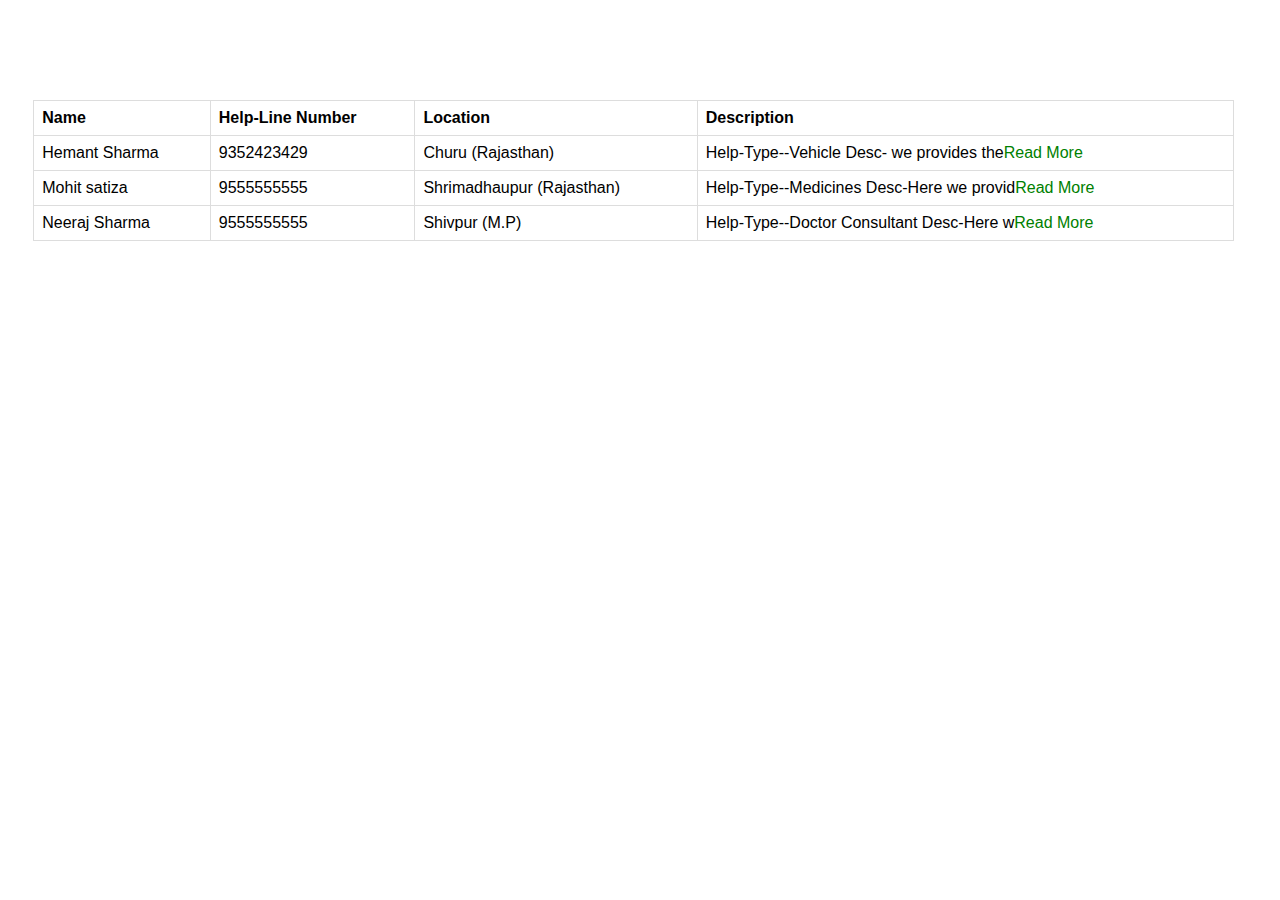
<file: index.html>
<!DOCTYPE html>
<html lang="en">

<head>
    <meta charset="UTF-8">
    <meta http-equiv="X-UA-Compatible" content="IE=edge">
    <meta name="viewport" content="width=device-width, initial-scale=1.0">
    <title>Search For Help</title>
    <link rel="stylesheet" href="form.css">
</head>

<body>
    <div class="tb">
        <table>
            <tr>
                <th>Name</th>
                <th>Help-Line Number</th>
                <th>Location</th>
                <th>Description</th>
            </tr>
            <tr>
                <td>Hemant Sharma</td>
                <td>9352423429</td>
                <td id="locate">Churu (Rajasthan)</td>
                <td id="desc1">Help-Type--Vehicle <br>Desc- we provides the doctor instruavtion with live session of you With doctors 
                        provide you
                        the needed instruction regarding covid and your situation.
                        </td>
            </tr>
            <tr>
                <td>Mohit satiza</td>
                <td>9555555555</td>
                <td id="locate">Shrimadhaupur (Rajasthan)</td>
                <td id="desc2">Help-Type--Medicines <br>Desc-Here we provides the Vehicles which Can Be for to Transport You to the hospital and and
                    may be help you reach hospital in time.</td>
            </tr>
            <tr>
                <td>Neeraj Sharma</td>
                <td>9555555555</td>
                <td id="locate">Shivpur (M.P)</td>
                <td id="desc3">Help-Type--Doctor Consultant <br>Desc-Here we provides the Medicines which will be according to doctor's Consultant related to
                    covi-19.</td>
            </tr>
        </table>
    </div>
</body>

<script src="form.js"></script>
</html>
</file>
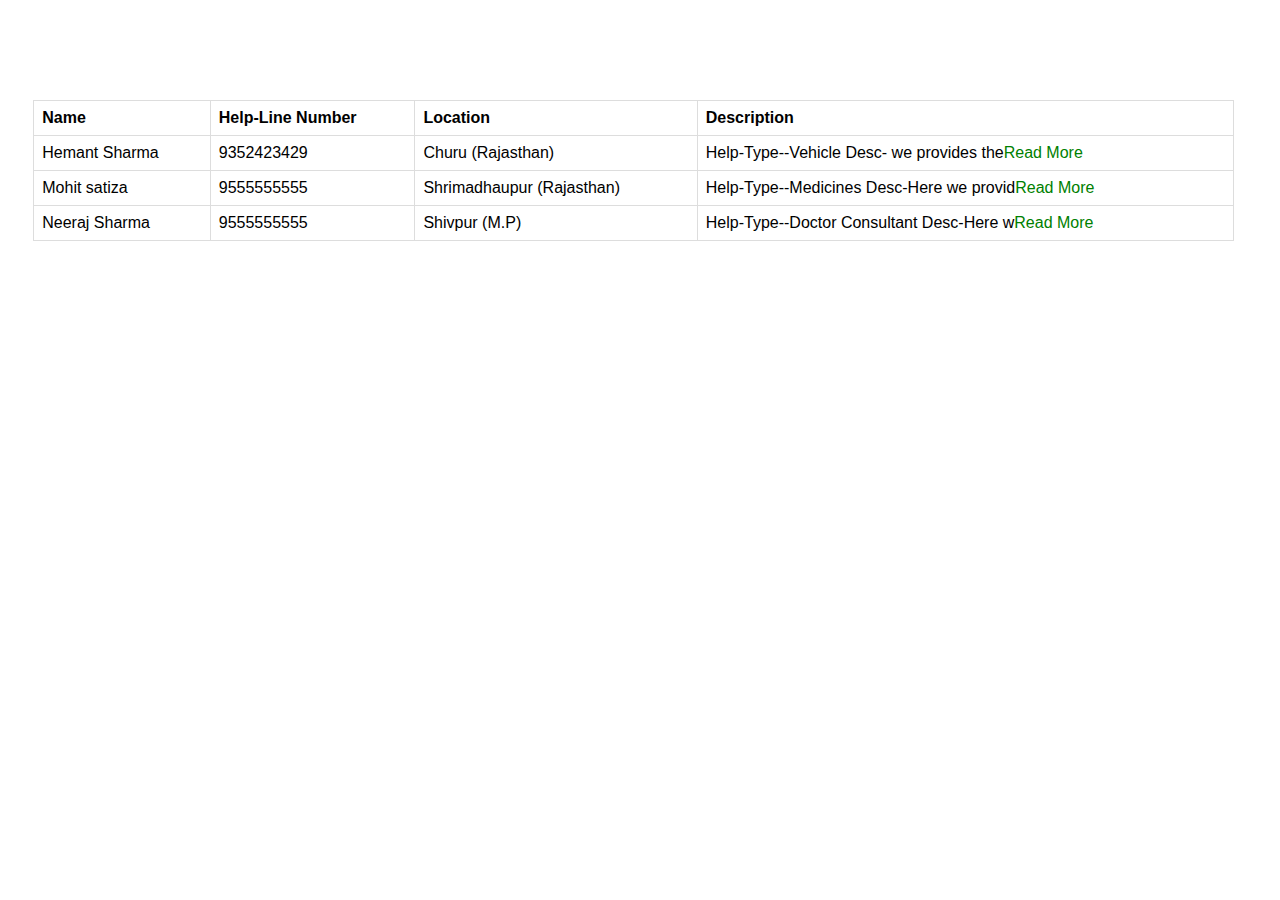
<file: form.html>
<!DOCTYPE html>
<html lang="en">

<head>
    <meta charset="UTF-8">
    <meta http-equiv="X-UA-Compatible" content="IE=edge">
    <meta name="viewport" content="width=device-width, initial-scale=1.0">
    <title>Search For Help</title>
    <link rel="stylesheet" href="form.css">
</head>

<body>
    <div class="tb">
        <table>
            <tr>
                <th>Name</th>
                <th>Help-Line Number</th>
                <th>Location</th>
                <th>Description</th>
            </tr>
            <tr>
                <td>Hemant Sharma</td>
                <td>9352423429</td>
                <td id="locate">Churu (Rajasthan)</td>
                <td id="desc1">Help-Type--Vehicle <br>Desc- we provides the doctor instruavtion with live session of you With doctors 
                        provide you
                        the needed instruction regarding covid and your situation.
                        </td>
            </tr>
            <tr>
                <td>Mohit satiza</td>
                <td>9555555555</td>
                <td id="locate">Shrimadhaupur (Rajasthan)</td>
                <td id="desc2">Help-Type--Medicines <br>Desc-Here we provides the Vehicles which Can Be for to Transport You to the hospital and and
                    may be help you reach hospital in time.</td>
            </tr>
            <tr>
                <td>Neeraj Sharma</td>
                <td>9555555555</td>
                <td id="locate">Shivpur (M.P)</td>
                <td id="desc3">Help-Type--Doctor Consultant <br>Desc-Here we provides the Medicines which will be according to doctor's Consultant related to
                    covi-19.</td>
            </tr>
        </table>
    </div>
</body>

<script src="form.js"></script>
</html>
</file>
<file: form.css>
table{
    font-family: Arial, Helvetica, sans-serif;
    border-collapse: collapse;
    width: 95%;
    margin-top: 100px;
    margin-left: 2%;
}

td,th{
    border: 1px solid #dddddd;
    text-align: left;
    padding: 8px;
}
#desc{
    width:40%;
}
#pmore{
    display: none;
}
a{
    color: green;
    cursor: pointer;
}
#rdls{
    display: none;
}

@media(max-width:850px){
    table{
        display: flex;
      flex-wrap: nowrap;
      min-width: 570px;
    }
    td,th{
        font-size: 12px;
    }
    #desc{
        width:45%;
    }
    #locate{
        width: 18%;
    }
}
</file>
